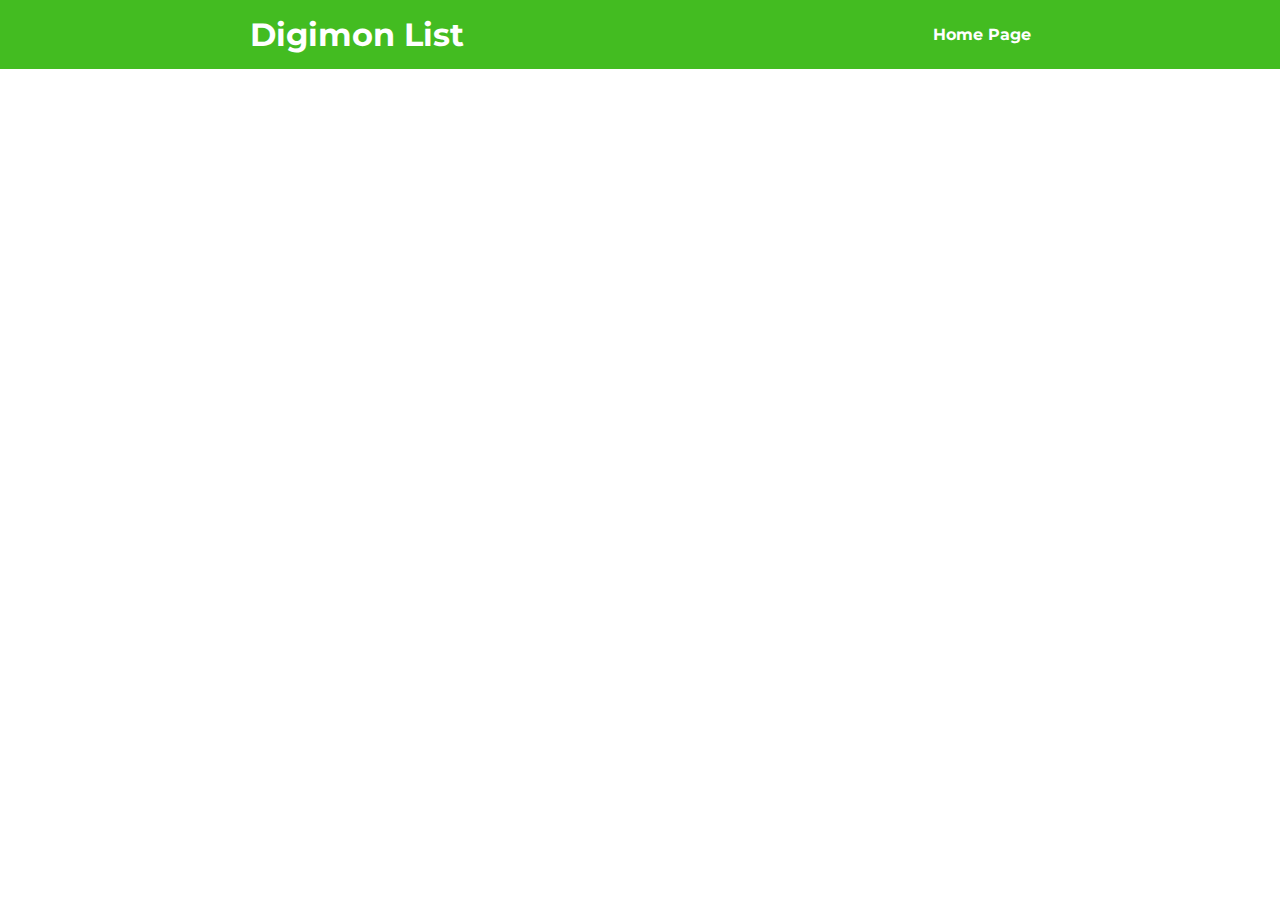
<file: list/index.html>
<!DOCTYPE html>
<html lang="en">
  <head>
    <meta charset="UTF-8" />
    <meta http-equiv="X-UA-Compatible" content="IE=edge" />
    <meta name="viewport" content="width=device-width, initial-scale=1.0" />
    <title>Document</title>
    <link rel="stylesheet" href="style.css" />
    <link rel="preconnect" href="https://fonts.googleapis.com" />
    <link rel="preconnect" href="https://fonts.gstatic.com" crossorigin />
    <link
      href="https://fonts.googleapis.com/css2?family=Montserrat:wght@300;400;500;600;700;800&display=swap"
      rel="stylesheet"
    />
  </head>
  <body>
    <header>
      <h1>Digimon List</h1>
      <a href="../index.html">Home Page</a>
    </header>
    <main>
      <div id="digimon"></div>
    </main>
    <script src="script.js"></script>
  </body>
</html>
</file>
<file: list/style.css>
* {
  margin: 0;
  padding: 0;
  box-sizing: border-box;
  font-family: 'Montserrat', sans-serif;
}

header {
  text-align: center;
  background-color: #43bc21;
  padding: 15px;
  font-weight: bold;
  color: #fff;
  display: flex;
  align-items: center;
  justify-content: space-around;
}

header a {
  text-decoration: none;
  color: #fff;
  transition: all 0.3s;
}

a:hover {
  transform: scale(110%);
}

#digimon {
  display: flex;
  flex-wrap: wrap;
  justify-content: center;
  align-items: center;
  margin: 2rem 0;
  row-gap: 1rem;
  column-gap: 1rem;
  text-align: center;
}

#digimon img {
  border: 1px solid black;
  border-radius: 0.5rem;
  padding: 0.5rem;
}
</file>
